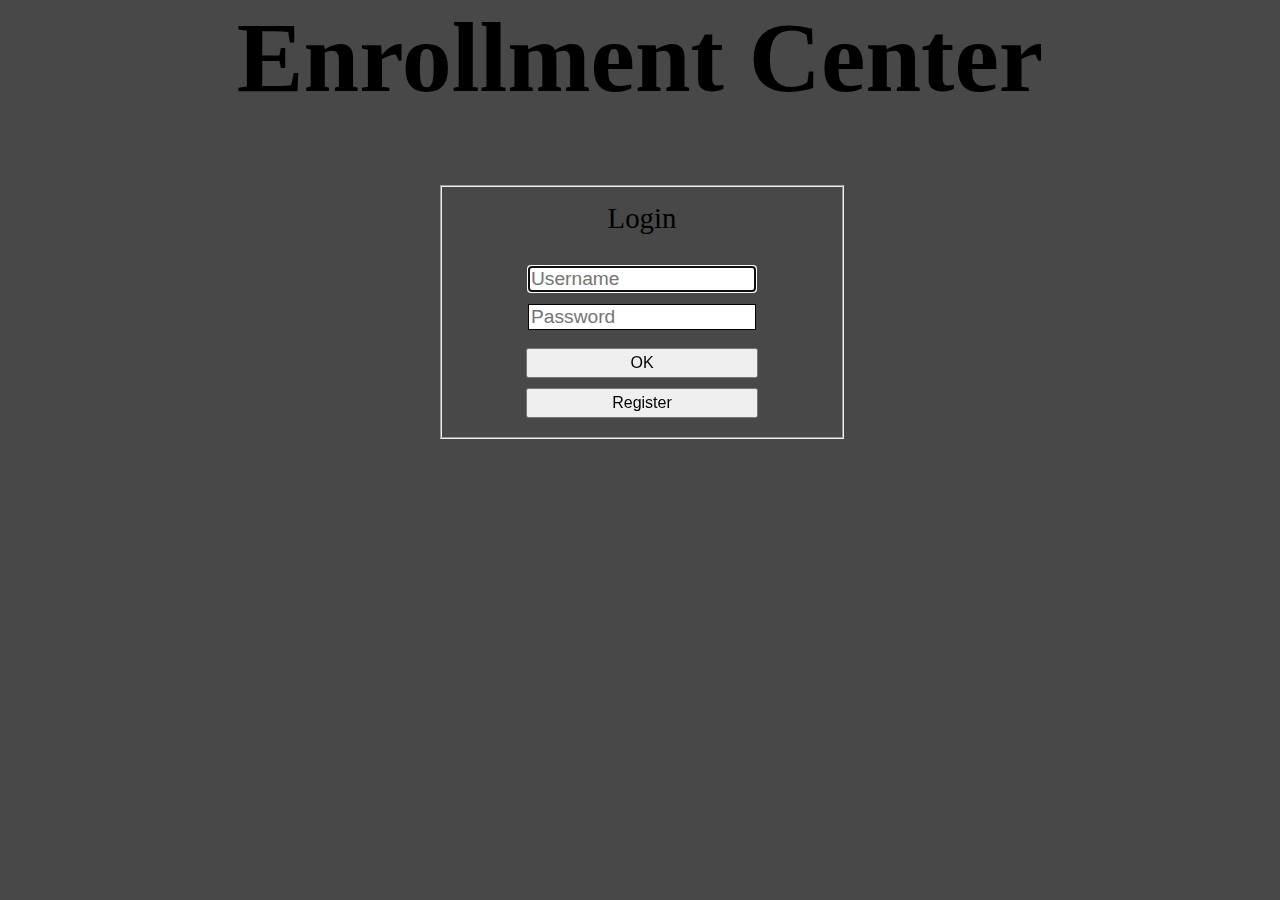
<file: html/index.html>
<!DOCTYPE html>

<html>
<head>
   <title>Enrollment Center</title>   
   <link rel="stylesheet" href="../css/loginStyles.css">
   <meta charset="UTF-8">
</head>
   <body>
	<h1>Enrollment Center</h1>
		<form id="loginform" method="POST">
		 <fieldset>
            <div id="labelcontainer">
                <label id="loginlabel" class="input_text">Login</label>
            </div>            
            <div>
                 <label id="errorlogin" class="input_text"></label>
            </div>
            <div id="inputcontainer">
                <input type="text" id="username" class="input_text" placeholder="Username" size="30" autofocus><br>
                <input type="password" id="password" class="input_text" placeholder="Password" size="30"><br>			  
            </div>
            <div class="buttoncontainer">            
                <input type="button" class="button" id="login_button" value="OK">
            </div>
            <div class="buttoncontainer">
                <input type="button" class="button" id="register_button" value="Register">
            </div>    
		</fieldset>
		</form>
        <script src="../plugins/jquery-1.12.0.js"></script>
        <script src="../javascript/login.js"></script>
	</body>
</html>
</file>
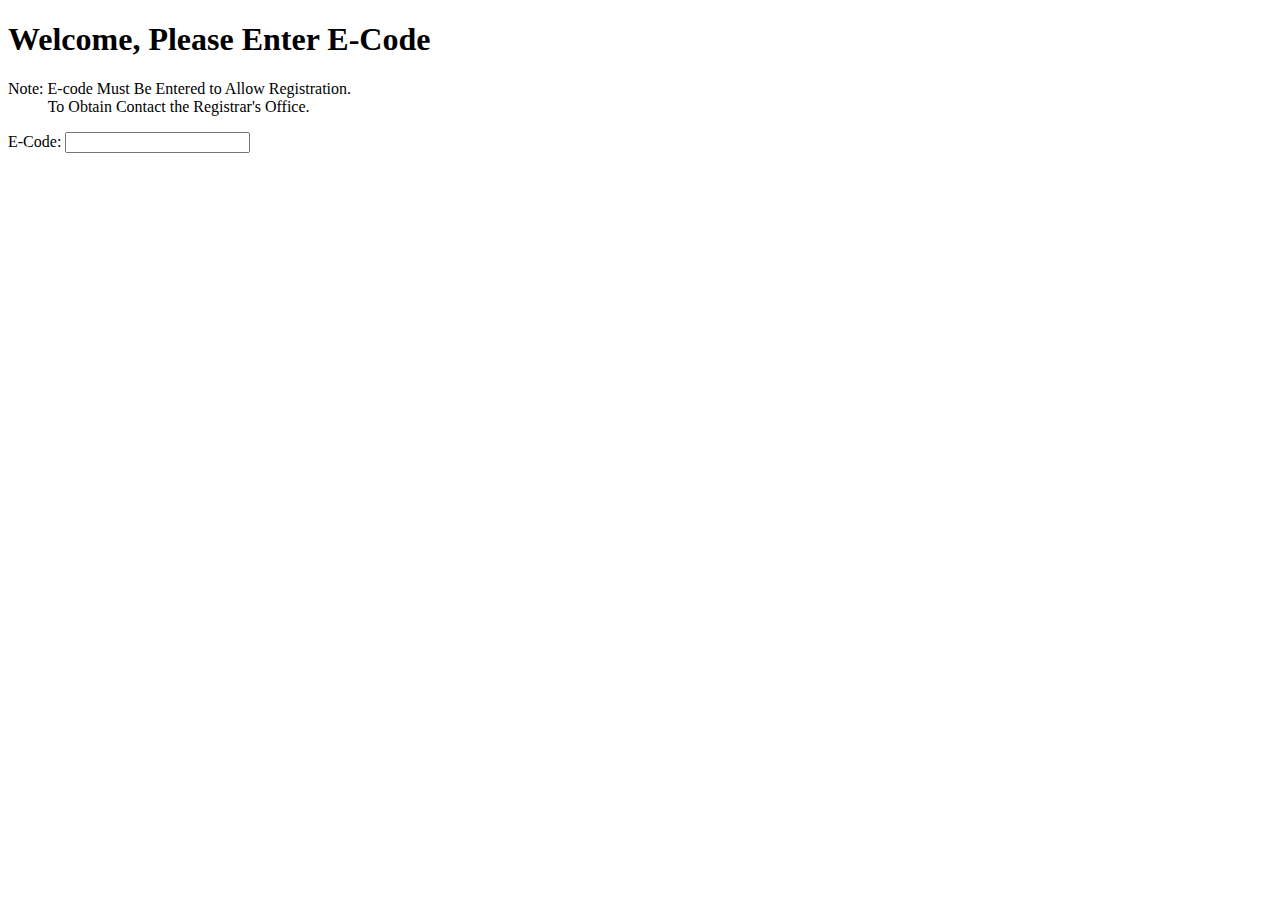
<file: html/code.html>
<!DOCTYPE html>
<html>
	<head>
	</head>
	   <body>
	       <h1>Welcome, Please Enter E-Code</h1>
		      <p> Note: E-code Must Be Entered to Allow Registration.<br>
                  &nbsp &nbsp &nbsp &nbsp &nbsp To Obtain Contact the Registrar's Office.</p>
		      		<label>E-Code: 
					     <input type="text" name="code">	
					</label><br>					
       </body>
</html>
</file>
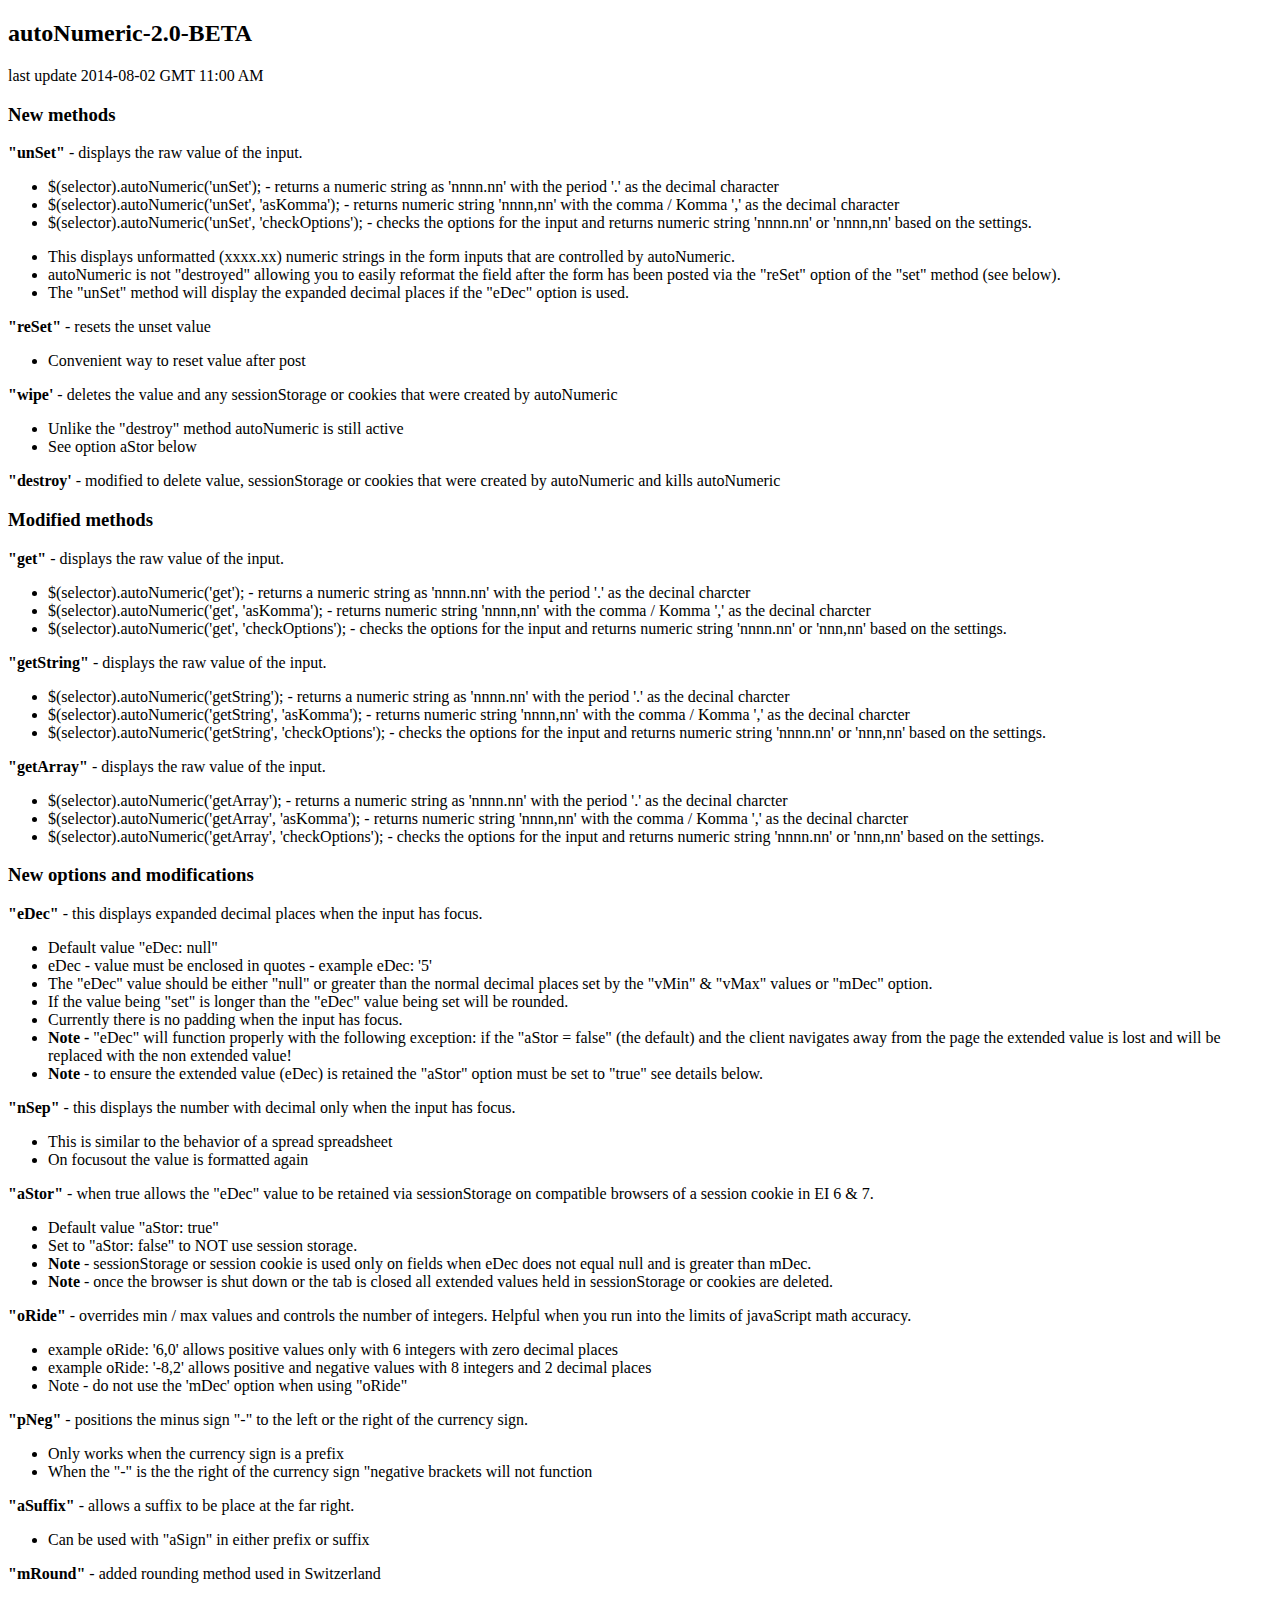
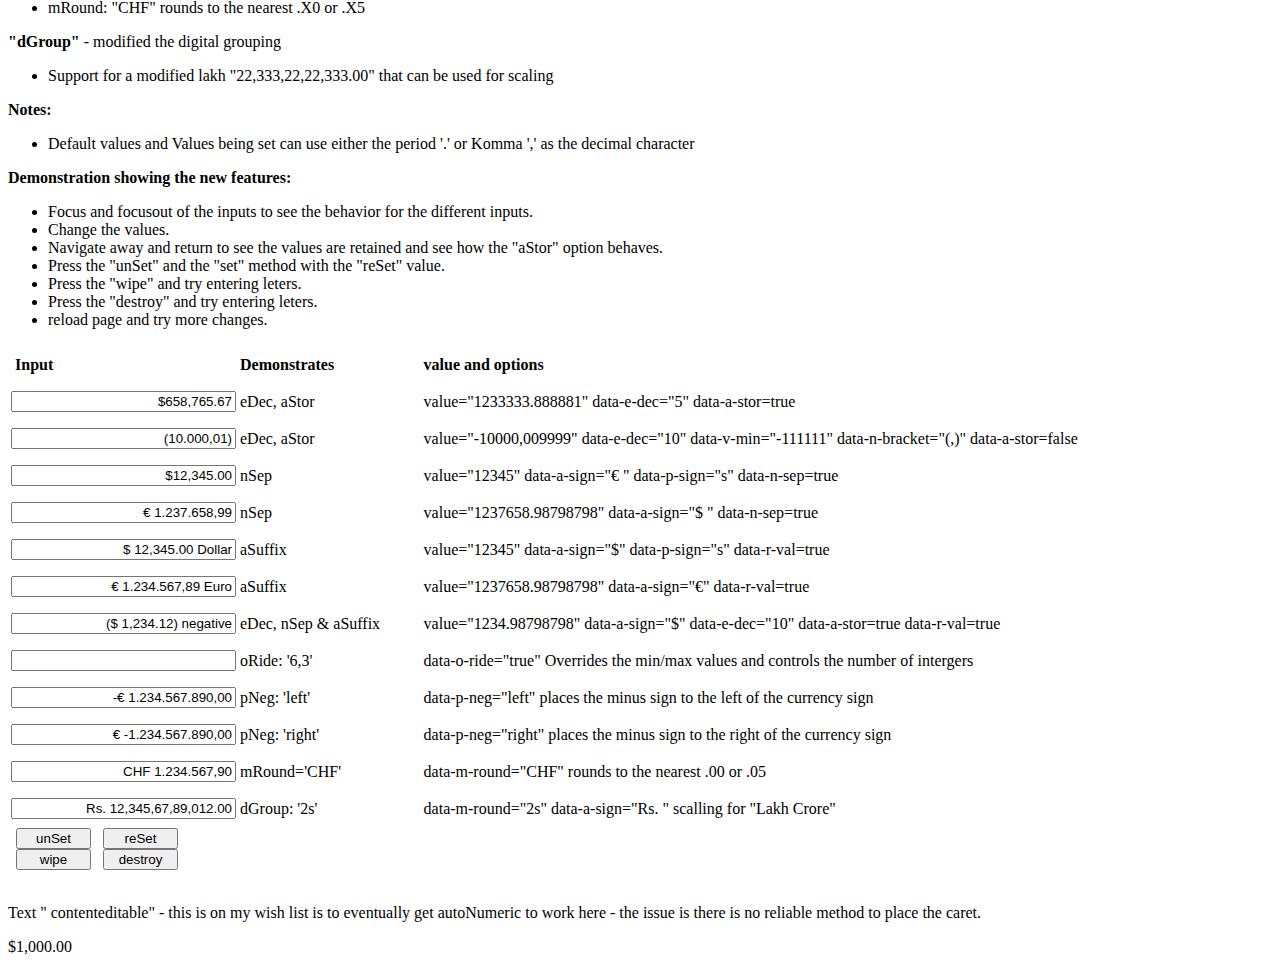
<file: plugins/autonumeric/autoNumeric-2.0-BETA.htm>
﻿<!DOCTYPE html>
<html>
<head>
<meta http-equiv="Content-Type" content="text/html; charset=UTF-8">
<meta charset="utf-8">
<title>autoNumeric 2.0</title>
<script type="text/javascript" src="https://ajax.googleapis.com/ajax/libs/jquery/2.1.1/jquery.min.js"></script>
<script type="text/javascript" src="autoNumeric-2.0-BETA.js"></script>
<script type="text/javascript">
jQuery(function($) {
	$('input:text').autoNumeric("init");
	$('#testTest').autoNumeric("init");

		
	$('#seven').keyup(function (e) {
		console.log('yes');
		var value = $('#seven').autoNumeric('get'),
			keyCode = e.keyCode,
			position = {};
			console.log(keyCode);
		if (this.selectionStart === undefined) {
			this.focus();
			var select = document.selection.createRange();
			position.length = select.text.length;
			select.moveStart('character', -this.value.length);
			position.end = select.text.length;
			position.start = position.end - position.length;
		} else {
			position.start = this.selectionStart;
			position.end = this.selectionEnd;
			position.length = position.end - position.start;
		}
		if (keyCode === 8 || keyCode === 46 || (keyCode >= 48 && keyCode <= 57) || keyCode === 107 || keyCode === 109|| keyCode === 189) {
			console.log('why');
			if (value < 0 && $('#seven').val().indexOf('n') === -1) {
				$('#seven').autoNumeric('update', {aSuffix: ' negative'});
			}
			if (value > 0 && $('#seven').val().indexOf('p') === -1) {
				$('#seven').autoNumeric('update', {aSuffix: ' positive'});
			}
		}		
		if (this.selectionStart === undefined) {
			this.focus();
			var r = that.createTextRange();
			r.collapse(true);
			r.moveEnd('character', position.end);
			r.moveStart('character', position.start);
			r.select();
		} else {
			this.selectionStart = position.start;
			this.selectionEnd = position.end;
		}
	});
	
	$('#seven').focusout(function (e) {
		var value = $('#seven').autoNumeric('get');
		console.log('bob');
		if (value < 0) {
				$('#seven').autoNumeric('update', {nBracket: '(,)'});
			}
   
   });
   
   $("#unSet").click(function(){
		$('form input:text').autoNumeric('unSet');
   }); 

    $("#reSet").click(function(){
		$('form input:text').autoNumeric('reSet');
   }); 
   
    $('#wipe').click(function () {
       	$('form input:text').autoNumeric('wipe');
    });

    $('#destroy').click(function () {
        $('form input:text').autoNumeric('destroy');
    });

 });
</script>
<style>
input[type="text"] {
	text-align:right;
}
</style>
</head>

<body style="">
<h2>autoNumeric-2.0-BETA</strong></h2>
<p>last update 2014-08-02 GMT 11:00 AM</p>
<h3>New methods</h3>
<p><strong>"unSet"</strong> - displays the raw value of the input.</p>
<ul>
  <li>$(selector).autoNumeric('unSet'); - returns a numeric string as 'nnnn.nn' with the period '.' as the decimal character</li>
  <li>$(selector).autoNumeric('unSet', 'asKomma'); - returns numeric string 'nnnn,nn' with the comma / Komma  ',' as the decimal character</li>
  <li>$(selector).autoNumeric('unSet', 'checkOptions'); - checks the options for the input and returns numeric string 'nnnn.nn' or 'nnnn,nn' based on the settings.</li>
</ul>
<ul>
  <li>This displays unformatted (xxxx.xx) numeric strings in the form inputs that are controlled by autoNumeric.</li>
  <li>autoNumeric is not "destroyed" allowing you to easily reformat the field after the form has been posted via the "reSet" option of the "set" method (see below).</li>
  <li>The "unSet" method will display the expanded decimal places if  the "eDec" option is used.</li>
</ul>
<p><strong>&quot;reSet&quot;</strong> - resets the unset value</p>
<ul>
  <li>Convenient way to reset value after post</li>
</ul>
<p><strong>&quot;wipe'</strong> - deletes the value and any sessionStorage or cookies that were created by autoNumeric</p>
<ul>
  <li>Unlike the &quot;destroy&quot; method autoNumeric is still active</li>
  <li>See option aStor below</li>
</ul>
<p><strong>&quot;destroy'</strong> - modified to delete value, sessionStorage or cookies that were created by autoNumeric and kills autoNumeric</p>
<h3>Modified methods</h3>
<p><strong>"get"</strong> - displays the raw value of the input.</p>
<ul>
  <li>$(selector).autoNumeric('get'); - returns a numeric string as 'nnnn.nn' with the period '.' as the decinal charcter</li>
  <li>$(selector).autoNumeric('get', 'asKomma'); - returns numeric string 'nnnn,nn' with the comma / Komma  ',' as the decinal charcter</li>
  <li>$(selector).autoNumeric('get', 'checkOptions'); - checks the options for the input and returns numeric string 'nnnn.nn' or 'nnn,nn' based on the settings.</li>
</ul>
<p><strong>"getString"</strong> - displays the raw value of the input.</p>
<ul>
  <li>$(selector).autoNumeric('getString'); - returns a numeric string as 'nnnn.nn' with the period '.' as the decinal charcter</li>
  <li>$(selector).autoNumeric('getString', 'asKomma'); - returns numeric string 'nnnn,nn' with the comma / Komma  ',' as the decinal charcter</li>
  <li>$(selector).autoNumeric('getString', 'checkOptions'); - checks the options for the input and returns numeric string 'nnnn.nn' or 'nnn,nn' based on the settings.</li>
</ul>
<p><strong>"getArray"</strong> - displays the raw value of the input.</p>
<ul>
  <li>$(selector).autoNumeric('getArray'); - returns a numeric string as 'nnnn.nn' with the period '.' as the decinal charcter</li>
  <li>$(selector).autoNumeric('getArray', 'asKomma'); - returns numeric string 'nnnn,nn' with the comma / Komma  ',' as the decinal charcter</li>
  <li>$(selector).autoNumeric('getArray', 'checkOptions'); - checks the options for the input and returns numeric string 'nnnn.nn' or 'nnn,nn' based on the settings.</li>
</ul>
<h3>New options and modifications</h3>
<p><strong>"eDec"</strong> - this displays expanded decimal places when the input has focus.</p>
<ul>
  <li>Default value "eDec: null"</li>
  <li>eDec - value must be enclosed in quotes - example eDec: '5'</li>
  <li>The "eDec" value should be either "null" or greater than the normal decimal places set by the "vMin" &amp; "vMax" values or "mDec" option.</li>
  <li>If the value being "set" is longer than the "eDec" value being set will be rounded.</li>
  <li>Currently there is no padding when the input has focus.</li>
  <li><strong>Note - </strong> "eDec" will function properly with the following exception: if the "aStor = false" (the default) and the client navigates away from the page the extended value is lost and will be replaced with the non extended value! </li>
  <li><strong>Note</strong> - to  ensure the  extended value (eDec) is retained the "aStor" option must be set to "true" see details below.</li>
</ul>
<p><strong>"nSep"</strong> - this displays the number with decimal only  when the input has focus.</p>
<ul>
  <li>This is similar to the behavior of a spread  spreadsheet </li>
  <li>On focusout the value is formatted again</li>
</ul>
<p><strong>"aStor"</strong> - when true allows the "eDec" value to be retained via sessionStorage on compatible browsers of a session cookie in EI 6 &amp; 7.</p>
<ul>
  <li>Default value "aStor: true" </li>
  <li>Set to "aStor: false" to NOT use session storage.</li>
  <li><strong>Note</strong> - sessionStorage or session cookie is used only on fields when eDec does not equal null and is greater than mDec. </li>
  <li><strong>Note</strong> - once the browser is shut down or the tab is closed all extended values held in sessionStorage or cookies are deleted.</li>
</ul>
<p><strong>"oRide"</strong> - overrides min / max values and controls the number of integers. Helpful when you run into the limits of javaScript math accuracy.</p>
<ul>
  <li> example oRide: '6,0' allows positive values only with 6 integers with zero decimal places</li>
  <li> example oRide: '-8,2' allows positive and negative values with 8 integers and 2 decimal places</li>
  <li>Note - do not use the 'mDec' option when using &quot;oRide&quot;</li>
</ul>
<p><strong>"pNeg"</strong> - positions the minus sign &quot;-&quot; to the left or the right of the currency sign.</p>
<ul>
  <li>Only works when the currency sign is a prefix</li>
  <li>When the &quot;-&quot; is the the right of the currency sign &quot;negative brackets will not function</li>
</ul>
<p><strong>"aSuffix"</strong> - allows a suffix to be place at the far right.</p>
<ul>
  <li>Can be used with &quot;aSign&quot; in either prefix or suffix</li>
</ul>
<p><strong>"mRound"</strong> - added rounding method used in Switzerland</p>
<ul>
  <li>mRound: &quot;CHF&quot; rounds to the nearest .X0 or .X5</li>
</ul>
<p><strong>&quot;dGroup&quot;</strong> - modified the digital grouping</p>
<ul>
  <li>Support for a modified lakh &quot;22,333,22,22,333.00&quot; that can be used for scaling</li>
</ul>
<p><strong>Notes:</strong></p>
<ul>
  <li>Default values and Values being set can use either the period '.' or Komma ',' as the decimal character</li>
</ul>
<p><strong>Demonstration showing the new features:</strong></p>
<ul>
  <li>Focus and focusout of the inputs to see the behavior for the different inputs.</li>
  <li>Change the values.</li>
  <li>Navigate away and return to see the values are retained and see how the "aStor" option behaves.</li>
  <li>Press  the "unSet" and the "set" method with the "reSet" value.</li>
  <li>Press the &quot;wipe&quot; and try entering leters.</li>
  <li>Press the &quot;destroy&quot; and try entering leters.</li>
  <li>reload page and try more changes.</li>
</ul>
<form id="testBeta">
  <table width="1206" border="0">
    <tbody>
      <tr style="height:35px;">
        <td width="204"><strong> &nbsp;Input</strong></td>
        <td width="182"><strong>Demonstrates</strong></td>
        <td width="806"><strong> value and options</strong></td>
      </tr>
      <tr style="height:35px">
        <td><input type="text" name="one" id="one" size="25" value="658765.66887" data-a-sign="$" data-e-dec="5"></td>
        <td>eDec, aStor</td>
        <td>value="1233333.888881" data-e-dec="5" data-a-stor=true</td>
      </tr>
      <tr style="height:35px">
        <td><input type="text" name="two" id="two" size="25" value="-10000,009999" data-e-dec="10" data-a-sep="." data-a-dec="," data-v-min="-11111111" data-n-bracket="(,)"
      
      ></td>
        <td>eDec, aStor</td>
        <td>value="-10000,009999" data-e-dec="10" data-v-min="-111111" data-n-bracket="(,)" data-a-stor=false</td>
      </tr>
      <tr style="height:35px">
        <td><input type="text" name="three" id="three" size="25" value="12345" data-a-sign=" $" data-n-sep="true"></td>
        <td>nSep</td>
        <td>value="12345" data-a-sign="€ " data-p-sign="s" data-n-sep=true</td>
      </tr>
      <tr style="height:35px">
        <td><input type="text" name="four" id="four" size="25" value="1237658.98798798" data-a-sign="€ " data-n-sep="true"  data-a-sep="." data-a-dec=","></td>
        <td>nSep</td>
        <td>value="1237658.98798798" data-a-sign="$ " data-n-sep=true</td>
      </tr>
      <tr style="height:35px">
        <td><input type="text" name="five" id="five" size="25" value="12345" data-a-sign="$ " data-a-suffix=" Dollar"></td>
        <td>aSuffix</td>
        <td>value="12345" data-a-sign="$" data-p-sign="s" data-r-val=true</td>
      </tr>
      <tr style="height:35px">
        <td><input type="text" name="six" id="six" size="25" value="1234567.89" data-a-sign="€ " data-a-sep="." data-a-dec="," data-a-suffix=" Euro"></td>
        <td>aSuffix</td>
        <td>value="1237658.98798798" data-a-sign="€" data-r-val=true</td>
      </tr>
      <tr style="height:35px">
        <td><input type="text" name="seven" id="seven" size="25" value="-1234.12345" data-a-sign="$ " data-e-dec="5" data-n-sep="true" data-v-min="-99999999999" data-n-bracket="(,)" data-a-suffix=" negative"></td>
        <td>eDec, nSep &amp; aSuffix</td>
        <td>value="1234.98798798" data-a-sign="$" data-e-dec="10" data-a-stor=true data-r-val=true</td>
      </tr>
      <tr style="height:35px">
        <td><input type="text" name="eight" id="eight" size="25" data-o-ride="6,3" ></td>
        <td>oRide: '6,3'</td>
        <td> data-o-ride=&quot;true&quot; Overrides the min/max values and controls the number of intergers</td>
      </tr>
      <tr style="height:35px">
        <td><input type="text" name="nine" id="nine" size="25" value="-1234567890" data-v-min="-9999999999999" data-p-neg="left" data-a-sign="&#8364; " data-a-sep='.' data-a-dec=','></td>
        <td>pNeg: 'left'</td>
        <td>data-p-neg=&quot;left&quot; places the minus sign to the left of the currency sign</td>
      </tr>
      <tr style="height:35px">
        <td><input type="text" name="ten" id="ten" size="25"  value="-1234567890" data-v-min="-9999999999999" data-p-neg="right"  data-a-sign="&#8364; " data-a-sep='.' data-a-dec=','></td>
        <td>pNeg: 'right'</td>
        <td>data-p-neg=&quot;right&quot; places the minus sign to the right of the currency sign</td>
      </tr>
      <tr style="height:35px">
        <td><input type="text" name="eleven" id="eleven" size="25" value="1234567.89" data-m-round="CHF" data-a-sign="CHF " data-a-sep="." data-a-dec=","></td>
        <td>mRound='CHF'</td>
        <td>data-m-round=&quot;CHF&quot; rounds to the nearest .00 or .05</td>
      </tr>
      <tr style="height:35px">
        <td><input type="text" name="fourteen" id="fourteen" size="25" value="123456789012" data-a-sign="Rs. " data-d-group="2s" data-v-max="99999999999999"></td>
        <td>dGroup: '2s'</td>
        <td>data-m-round=&quot;2s&quot;  data-a-sign="Rs. " scalling for "Lakh Crore"</td>
      </tr>
    </tbody>
  </table>
  &nbsp;
  <input type="button" style="width:75px" name="unSet" id="unSet" value="unSet">
  &nbsp;
  <input type="button" style="width:75px" name="reSet" id="reSet" value="reSet">
  <br>
  &nbsp;
  <input type="button" style="width:75px" name="wipe" id="wipe" value="wipe">
  &nbsp;
  <input type="button" style="width:75px" name="destroy" id="destroy" value="destroy">
  &nbsp;
</form>
<br>
<p>Text " contenteditable" - this is on my wish list is to eventually get autoNumeric to work here - the issue is there is no reliable method to place the caret.</p>
<p id="textTest" data-a-sign="$" contenteditable="true">$1,000.00</p>
</body>
</html>
</file>
<file: css/loginStyles.css>
* {padding:0; margin:0}

body {
	background-color: #484848;
}

fieldset {
	height: 100%;
	width: 100%;
    margin-top: 70px;
	padding-top: 15px;
    padding-bottom: 35px;
	display: inline-block;
	vertical-align: middle;
}

.input_text {	
	margin: 6px;
    width: 56%;
    height: 30%;
    font-size: 1.2em;
    
}

#inputcontainer {
  width: 100%;
  height: 40%;
  margin-bottom: 8px;
}

h1 {
	font-size: 100px;
	color: #000000;
	text-align: center;
	font-family: "SIMPSON";
}

form {
	height: 200px;
	width: 400px;
	margin: 0 auto;
	text-align: center;
	position: relative;
}

#username, #password {
   border: solid 1px;
   padding-left: 2px;
}

#errorlogin {
  color: red;
}

.button {
    width: 58%;
    height: 75%;
    font-size: 1em;
}

.buttoncontainer {
  width: 100%;
  height: 20%;
}

#loginlabel {
  font-size: 1.8em;  
}

#labelcontainer {
  width: 100%;
  height: 15%;
  margin-bottom: 6px;
}
</file>
